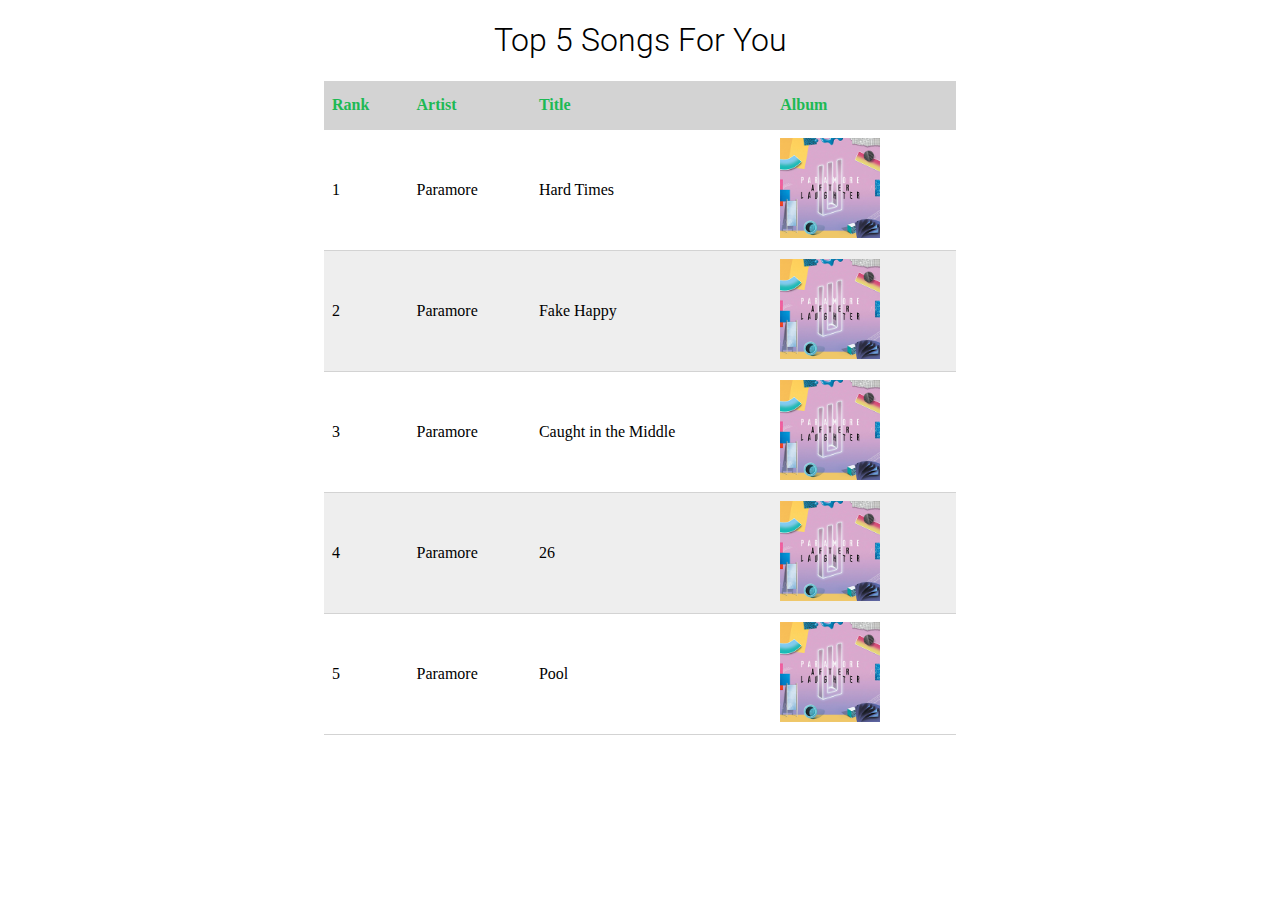
<file: problem-c/index.html>
<!DOCTYPE html>
<html lang="en">
<head>
    <meta charset="UTF-8">  
    <title>Top 5 List</title>
    
    <!-- include required fonts -->
    <link href="https://fonts.googleapis.com/css?family=Roboto:300,400" rel="stylesheet">
    <link rel="stylesheet" href="css/style.css">
</head>
<body>
 <h1>Top 5 Songs For You</h1>
  <table>
    <thead>
        <tr>
            <th>Rank</th>
            <th>Artist</th>
            <th>Title</th>
            <th>Album</th>
        </tr>
    </thead>
    <tbody>
        <tr>
            <td>1</td>
            <td>Paramore</td>
            <td>Hard Times</td>
            <td><a href="https://www.youtube.com/watch?v=AEB6ibtdPZc" target="_blank">
            <img src="img/cover.png" alt="cover of Album 1"></a></td>
        </tr>
        <tr>
            <td>2</td>
            <td>Paramore</td>
            <td>Fake Happy</td>
            <td><a href="https://www.youtube.com/watch?v=w8vsuOXZBXc" target="_blank">
            <img src="img/cover.png" alt="cover of Album 2"></a></td>
        </tr>
        <tr>
            <td>3</td>
            <td>Paramore</td>
            <td>Caught in the Middle</td>
            <td><a href="https://www.youtube.com/watch?v=eFOY6KJlFEg" target="_blank">
            <img src="img/cover.png" alt="cover of Album 3"></a></td>
        </tr>
        <tr> 
            <td>4</td>
            <td>Paramore</td>
            <td>26</td>
            <td><a href="https://www.youtube.com/watch?v=8Ju7T4J1qbc" target="_blank">
            <img src="img/cover.png" alt="cover of Album 4"></a></td>
        </tr>
        <tr>
            <td>5</td>
            <td>Paramore</td>
            <td>Pool</td>
            <td><a href="https://www.w3schools.com" target="_blank">
            <img src="img/cover.png" alt="cover of Album 5"></a></td>
        </tr>
    </tbody>
  </table>
</body>
</html>
</file>
<file: problem-c/css/style.css>
h1 {
    font-weight: 300;
    font-family: Roboto, sans-serif;
    text-align: center;
}

table {
    width: 50%;
    margin-left: auto;
    margin-right: auto;
    border-collapse: collapse;
}
th {
    height: 2rem;
    text-align: left;
    color: #1db954;
    background-color: #d3d3d3;
}

img {
    width: 100px;
    height: 100px;
}

th,td {
    padding: .5em;
    border-bottom: 1px solid #d3d3d3;
}

tr:nth-child(even) {
    background-color: #eee;
}

tbody tr:hover {
    background-color: pink;
}
</file>
